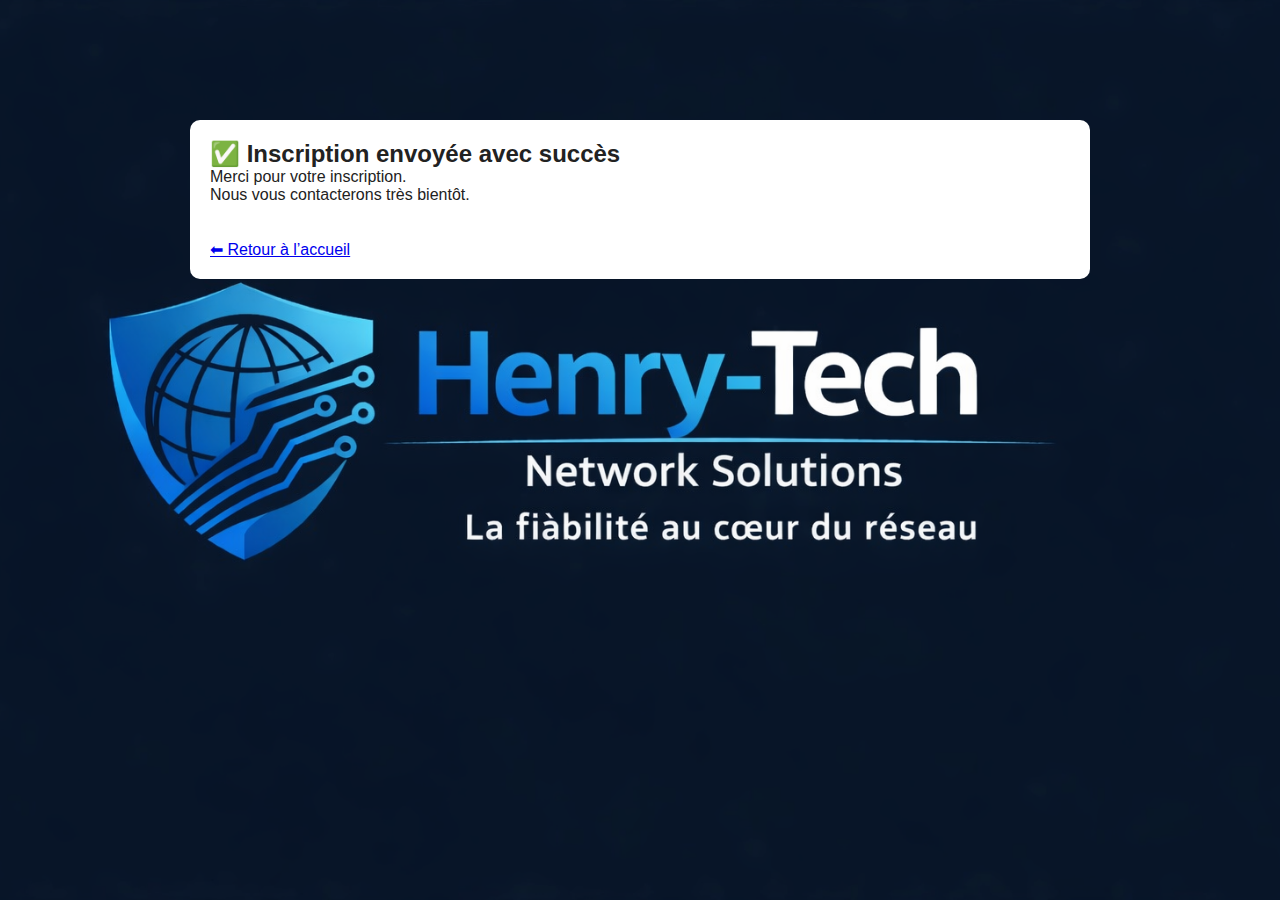
<file: merci.html>
<!DOCTYPE html>
<html lang="fr">
<head>
    <meta charset="UTF-8">
    <meta name="viewport" content="width=device-width, initial-scale=1.0">
    <title>Merci</title>
    <link rel="stylesheet" href="style.css">
</head>

<body>

<div class="container">
    <h2>✅ Inscription envoyée avec succès</h2>
    <p>Merci pour votre inscription.<br>Nous vous contacterons très bientôt.</p>
    <br></br>
    <a href="index.html">⬅ Retour à l’accueil</a>
</div>

</body>
</html>
</file>
<file: style.css>
* { margin: 0; padding: 0; box-sizing: border-box; }

body {
    margin: 0;
    font-family: Arial, sans-serif;
    color: white;

    background-color: #0b1c2d;
    background-image: url("logo.png");
    background-repeat: no-repeat;
    background-position: center center;
    background-size: cover;
    background-attachment: fixed;
}

/* HERO */
.hero {
    height: 100vh;
    background: transparent;
    text-align: center;
    padding-top: 180px;
}

.hero h1 { font-size: 40px; }
.slogan { font-style: italic; margin-top: 10px; }

/* CONTAINER */
.container {
    background: white;
    color: #222;
    max-width: 900px;
    margin: 120px auto;
    padding: 20px;
    border-radius: 10px;
}

/* MENU HAMBURGER */
.navbar {
    position: fixed;
    top: 20px;
    right: 20px;
    z-index: 2000;
}

#menu-toggle { display: none; }

.menu-icon span {
    display: block;
    width: 30px;
    height: 4px;
    background: white;
    margin: 6px 0;
}

.menu {
    display: none;
    background: rgba(11,28,45,0.95);
    padding: 15px;
    border-radius: 8px;
}

#menu-toggle:checked + .menu-icon + .menu {
    display: block;
}

.menu li { margin: 10px 0; list-style: none; }
.menu a { color: white; text-decoration: none; }

/* FORM */
form input, form select, form button {
    width: 100%;
    padding: 12px;
    margin-bottom: 15px;
}

/* WHATSAPP */
.whatsapp {
    position: fixed;
    bottom: 20px;
    right: 20px;
    background: #25d366;
    color: white;
    padding: 14px 18px;
    border-radius: 50px;
    text-decoration: none;
}

/* MOBILE */
@media (max-width: 768px) {
    .hero h1 { font-size: 26px; }
}
</file>
